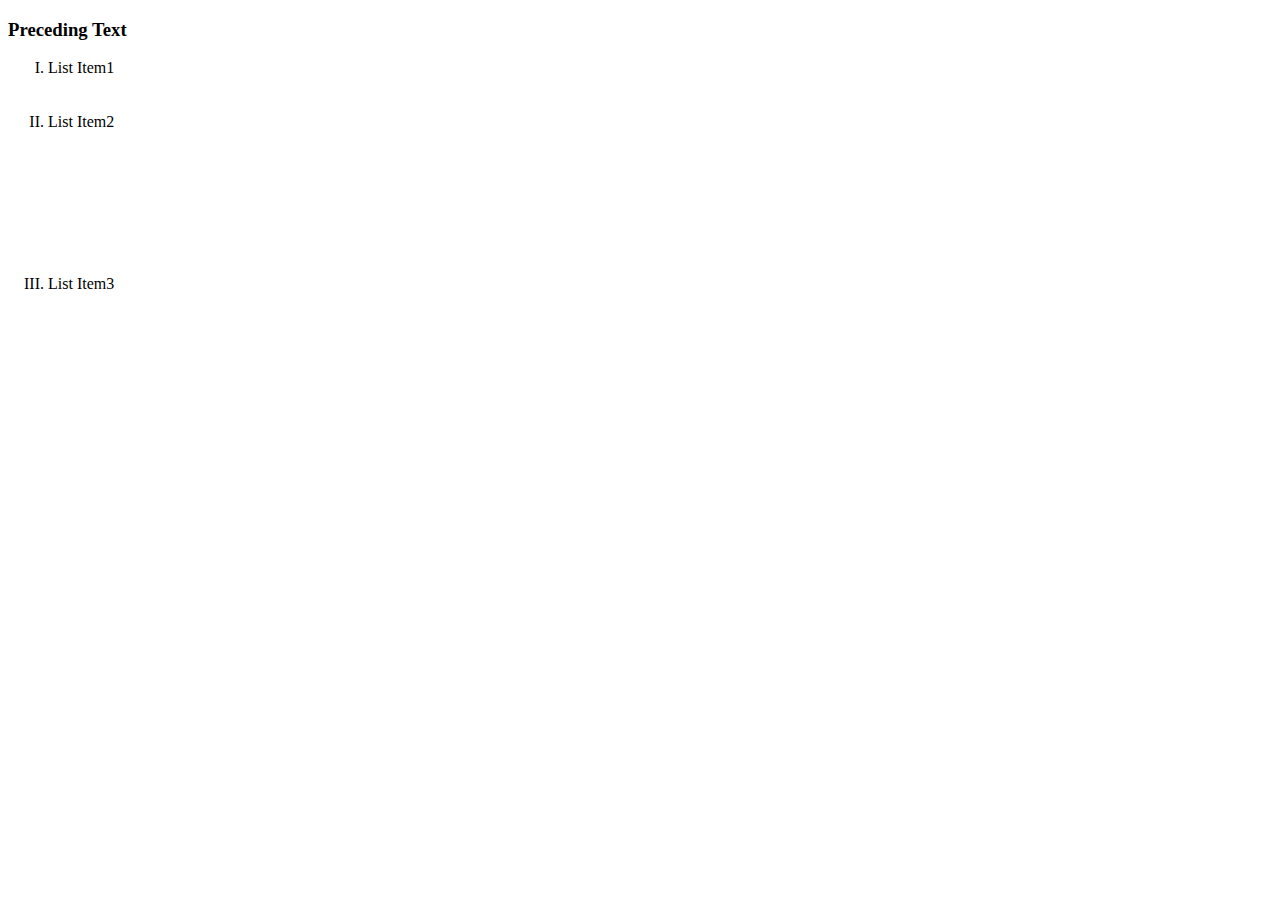
<file: hover.html>
<!DOCTYPE html>
<html lang="en">
<head>
    <meta charset="UTF-8">
    <meta name="viewport" content="width=device-width, initial-scale=1.0">
    <title>Hover</title>
    <link rel="stylesheet" href="hover.css">
</head>
<body>
    <h3>Preceding Text</h3>

    <ol type="I">
<li class="main">
    List Item1

    <ol type="a" class="item1">
        <li>
            Nestested item 1.1
        </li>
        <li>
            Nestested item 1.2
        </li>
    </ol>
</li>

<li class="main">
    List Item2

    <ol type="1" class="item1">
        <li>
            Nestested item 2.1
        </li>
        <li>
            Nestested item 2.2
            <ol type="A">
                <li>
                    Nestested item 2.2.1
                </li>
                <li>
                    Nestested item 2.2.2
                </li>
                <ol>
                    <li>
                        Nestested item 2.2.2.1
                    </li>
                    <li>
                        Nestested item 2.2.2.2
                    </li>
                </ol>
                <li>
                    Nestested item 2.2.3
                </li>
            </ol>
        </li>
        <li>
            Nestested item 2.3
        </li>
    </ol>
</li>
<li class="main">
    List Item3
    <ol class="item1">
        <li>
            Nestested item 2.2.2.1
        </li>
            
        <li>Nestested item 2.2.2.1</li>
    </ol>
</li>
    </ol>
</body>
</html>
</file>
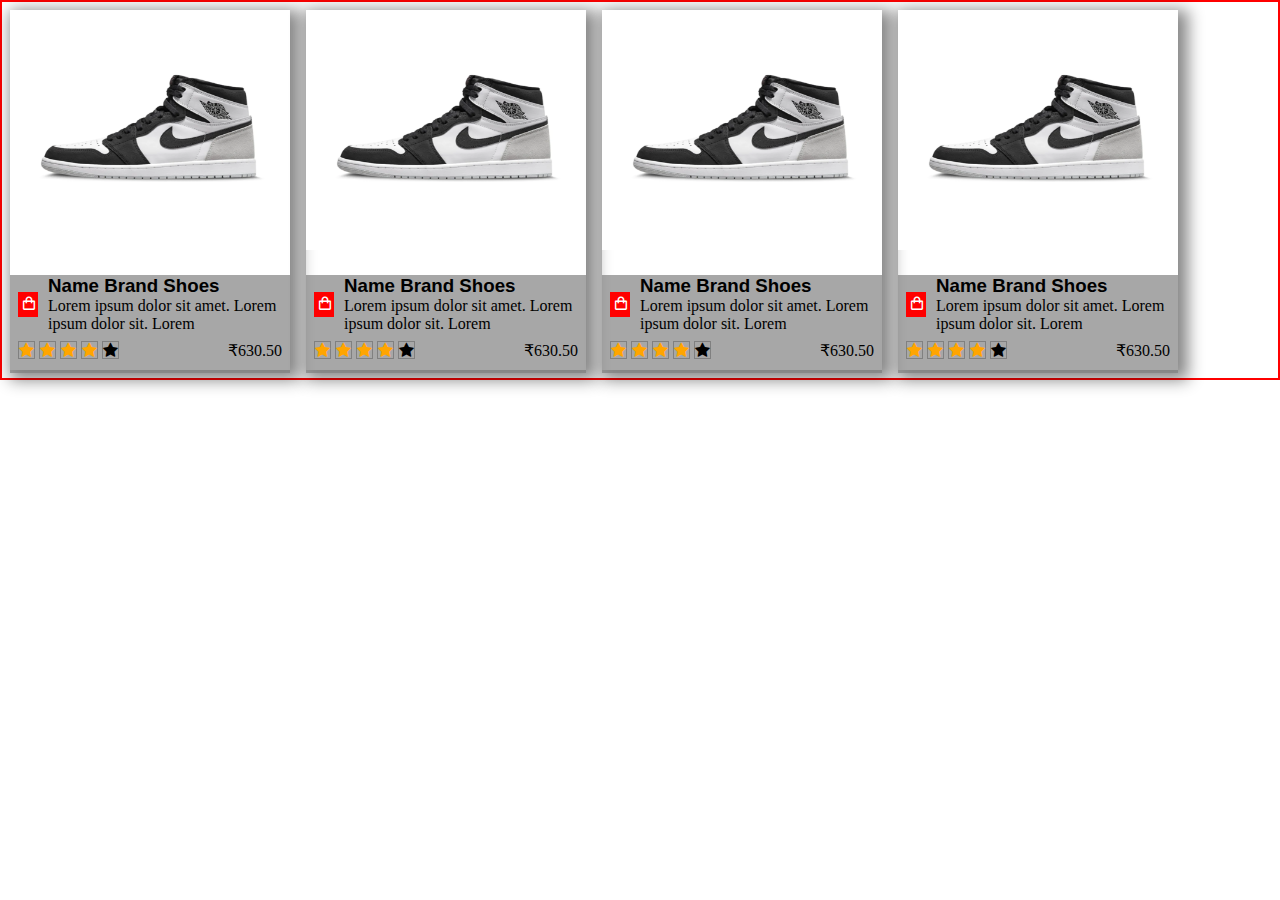
<file: ShoeBrand.html>
<!DOCTYPE html>
<html lang="en">
<head>
    <meta charset="UTF-8">
    <meta name="viewport" content="width=device-width, initial-scale=1.0">
    <title>ShoeBrand</title>
    <link rel="stylesheet" href="ShoeBrand.css">
    <link href='https://unpkg.com/boxicons@2.1.4/css/boxicons.min.css' rel='stylesheet'>
    <link rel="stylesheet" href="https://cdnjs.cloudflare.com/ajax/libs/font-awesome/4.7.0/css/font-awesome.min.css">

</head>
<body>
  <div class="container">
    <div class="main">

<div class="shoe">

<img src="JordanShoe.jpg" alt="shoe">

</div>



<div class="content">


<div class="content-box">

    <div class="icon">
        <i class='bx bx-shopping-bag'></i>
    
    </div>
    
    <div class="details">
    
        <h3>Name Brand Shoes</h3>
        <p>Lorem ipsum dolor sit amet.
           Lorem ipsum dolor sit.
            Lorem
        </p>
    </div>


</div>


<div class="rating-cost">

<div class="rating">

<span class="fa fa-star checked"></span>
<span class="fa fa-star checked"></span>
<span class="fa fa-star checked"></span>
<span class="fa fa-star checked"></span>
<span class="fa fa-star"></span>

</div>
<div class="costing">

    <p>&#8377;630.50</p>
</div>

</div>
</div>



    </div>


    <div class="main">

        <div class="shoe">
        
        <img src="JordanShoe.jpg" alt="shoe">
        
        </div>
        
        
        
        <div class="content">
        
        
        <div class="content-box">
        
            <div class="icon">
                <i class='bx bx-shopping-bag'></i>
            
            </div>
            
            <div class="details">
            
                <h3>Name Brand Shoes</h3>
                <p>Lorem ipsum dolor sit amet.
                   Lorem ipsum dolor sit.
                    Lorem
                </p>
            </div>
        
        
        </div>
        
        
        <div class="rating-cost">
        
        <div class="rating">
        
        <span class="fa fa-star checked"></span>
        <span class="fa fa-star checked"></span>
        <span class="fa fa-star checked"></span>
        <span class="fa fa-star checked"></span>
        <span class="fa fa-star"></span>
        
        </div>
        <div class="costing">
        
            <p>&#8377;630.50</p>
        </div>
        
        </div>
        </div>
        
        
        
            </div>


            <div class="main">

                <div class="shoe">
                
                <img src="JordanShoe.jpg" alt="shoe">
                
                </div>
                
                
                
                <div class="content">
                
                
                <div class="content-box">
                
                    <div class="icon">
                        <i class='bx bx-shopping-bag'></i>
                    
                    </div>
                    
                    <div class="details">
                    
                        <h3>Name Brand Shoes</h3>
                        <p>Lorem ipsum dolor sit amet.
                           Lorem ipsum dolor sit.
                            Lorem
                        </p>
                    </div>
                
                
                </div>
                
                
                <div class="rating-cost">
                
                <div class="rating">
                
                <span class="fa fa-star checked"></span>
                <span class="fa fa-star checked"></span>
                <span class="fa fa-star checked"></span>
                <span class="fa fa-star checked"></span>
                <span class="fa fa-star"></span>
                
                </div>
                <div class="costing">
                
                    <p>&#8377;630.50</p>
                </div>
                
                </div>
                </div>
                
                
                
                    </div>


                    <div class="main">

                        <div class="shoe">
                        
                        <img src="JordanShoe.jpg" alt="shoe">
                        
                        </div>
                        
                        
                        
                        <div class="content">
                        
                        
                        <div class="content-box">
                        
                            <div class="icon">
                                <i class='bx bx-shopping-bag'></i>
                            
                            </div>
                            
                            <div class="details">
                            
                                <h3>Name Brand Shoes</h3>
                                <p>Lorem ipsum dolor sit amet.
                                   Lorem ipsum dolor sit.
                                    Lorem
                                </p>
                            </div>
                        
                        
                        </div>
                        
                        
                        <div class="rating-cost">
                        
                        <div class="rating">
                        
                        <span class="fa fa-star checked"></span>
                        <span class="fa fa-star checked"></span>
                        <span class="fa fa-star checked"></span>
                        <span class="fa fa-star checked"></span>
                        <span class="fa fa-star"></span>
                        
                        </div>
                        <div class="costing">
                        
                            <p>&#8377;630.50</p>
                        </div>
                        
                        </div>
                        </div>
                        
                        
                        
                            </div>



                        </div>
                            

</body>
</html>
</file>
<file: hover.css>
.item1{
    visibility: hidden;
}

.main:hover>.item1{
    visibility: visible;
}
</file>
<file: ShoeBrand.css>
*{

padding: 0;
margin: 0;
box-sizing: border-box;
}

.container{
    border: 2px solid red;
    display: flex;
    
}


.main{

    height: 360px;
    width: 280px;
   box-shadow: 5px 5px 15px 5px rgba(0, 0, 0, 0.473);
   margin: 8px;
}
.shoe{
    height: 265px;
}

img{

    height: 240px;
    width: 280px;
}

.content{
     height: 98px;
    background-color: rgba(128, 128, 128, 0.692);
   
}
.content-box{
    
    display: flex;
    justify-content: center;
    align-items: center;
    gap: 10px;
}
.icon{
    margin-left: 8px;
    
}

.bx-shopping-bag{
    height: 25px;
    width: 20px;
    background-color: rgb(255, 0, 0);
    color: white;    
    text-align: center;
    padding: 3px;
}

h3{
    font-size: 800;
    font-family: 'Franklin Gothic Medium', 'Arial Narrow', Arial, sans-serif;
    font-weight: bolder;
}
.rating-cost{
    display: flex;
    justify-content: space-between;
    margin-top: 8px;
}

.rating{
    margin-left: 8px;
}
.checked{
    color: orange;
}

.costing{
    margin-right: 8px;
}
span{
    border: 1px solid gray;
}
</file>
